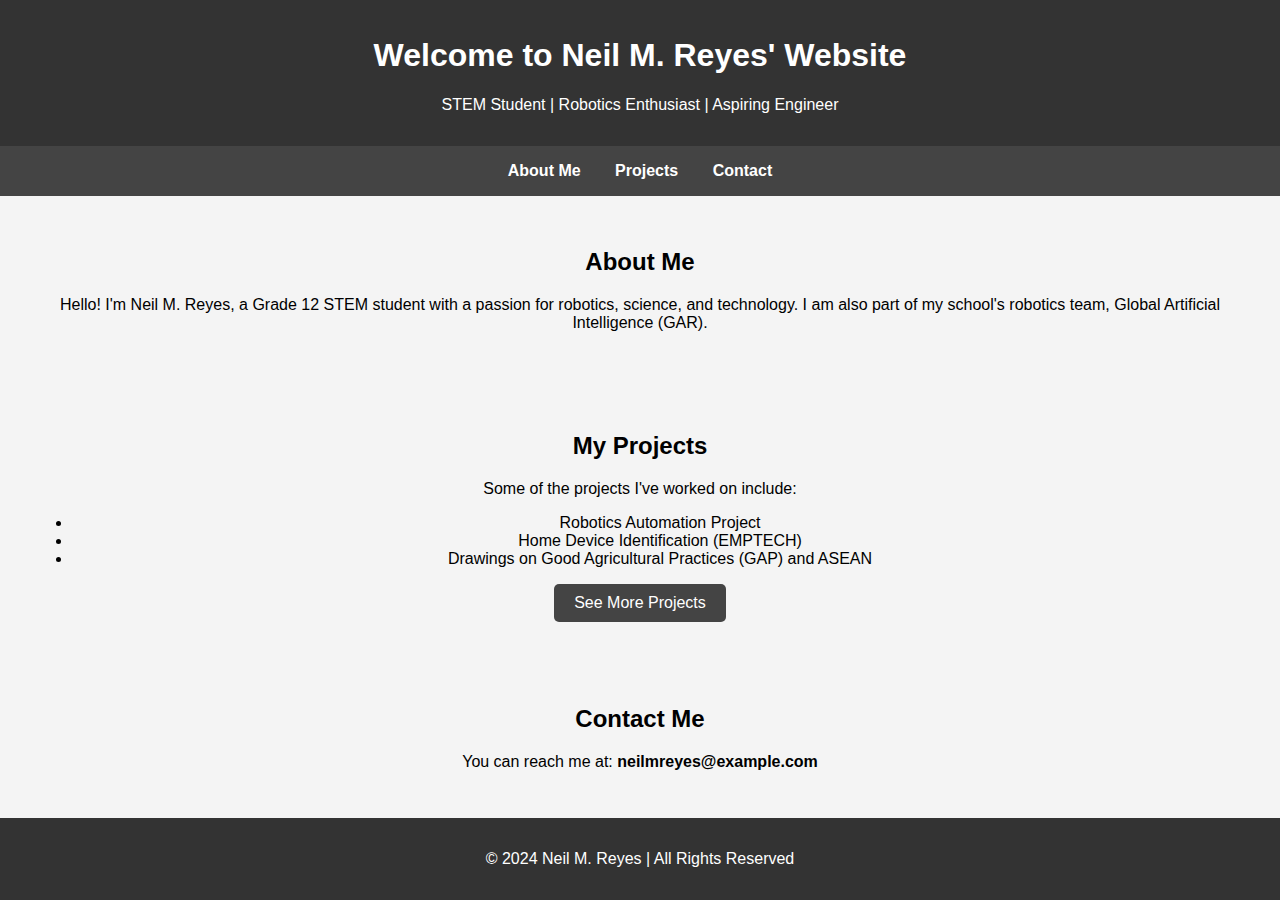
<file: ex.html>
<!DOCTYPE html>
<html lang="en">
<head>
    <meta charset="UTF-8">
    <meta name="viewport" content="width=device-width, initial-scale=1.0">
    <meta http-equiv="X-UA-Compatible" content="IE=edge">
    <title>Neil M. Reyes' Personal Website</title>
    <style>
        body {
            font-family: Arial, sans-serif;
            margin: 0;
            padding: 0;
            background-color: #f4f4f4;
        }
        header {
            background-color: #333;
            color: white;
            text-align: center;
            padding: 1em 0;
        }
        nav {
            background-color: #444;
            padding: 1em;
            text-align: center;
        }
        nav a {
            color: white;
            text-decoration: none;
            margin: 0 15px;
            font-weight: bold;
        }
        nav a:hover {
            color: #f4f4f4;
            background-color: #555;
            padding: 5px;
            border-radius: 5px;
        }
        .container {
            padding: 2em;
            text-align: center;
        }
        footer {
            background-color: #333;
            color: white;
            text-align: center;
            padding: 1em 0;
            position: fixed;
            width: 100%;
            bottom: 0;
        }
        .button {
            background-color: #444;
            color: white;
            padding: 10px 20px;
            text-align: center;
            text-decoration: none;
            display: inline-block;
            border-radius: 5px;
            font-size: 16px;
        }
        .button:hover {
            background-color: #555;
        }
    </style>
</head>
<body>
    <header>
        <h1>Welcome to Neil M. Reyes' Website</h1>
        <p>STEM Student | Robotics Enthusiast | Aspiring Engineer</p>
    </header>

    <nav>
        <a href="#about">About Me</a>
        <a href="#projects">Projects</a>
        <a href="#contact">Contact</a>
    </nav>

    <div class="container" id="about">
        <h2>About Me</h2>
        <p>Hello! I'm Neil M. Reyes, a Grade 12 STEM student with a passion for robotics, science, and technology. I am also part of my school's robotics team, Global Artificial Intelligence (GAR).</p>
    </div>

    <div class="container" id="projects">
        <h2>My Projects</h2>
        <p>Some of the projects I've worked on include:</p>
        <ul>
            <li>Robotics Automation Project</li>
            <li>Home Device Identification (EMPTECH)</li>
            <li>Drawings on Good Agricultural Practices (GAP) and ASEAN</li>
        </ul>
        <a class="button" href="#">See More Projects</a>
    </div>

    <div class="container" id="contact">
        <h2>Contact Me</h2>
        <p>You can reach me at: <strong>neilmreyes@example.com</strong></p>
    </div>

    <footer>
        <p>© 2024 Neil M. Reyes | All Rights Reserved</p>
    </footer>
</body>
</html>
</file>
